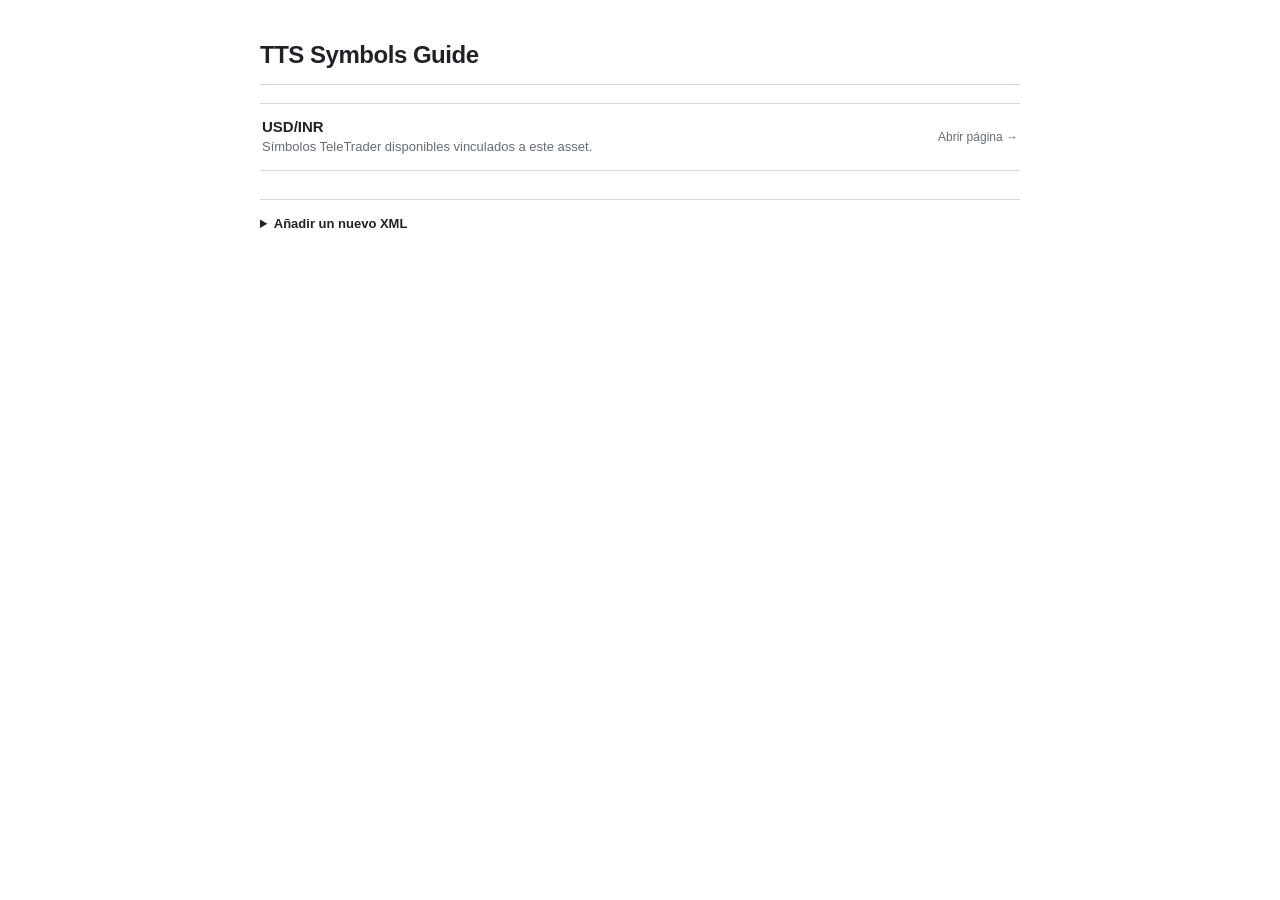
<file: index.html>
<!doctype html>
<html lang="es">
<head>
  <meta charset="utf-8">
  <meta name="viewport" content="width=device-width, initial-scale=1">
  <meta name="description" content="Catálogo de símbolos TTS.">
  <title>TTS Symbols Guide</title>
  <link rel="stylesheet" href="assets/styles.css?v=20260824-7">
</head>
<body>
  <main class="shell">
    <header class="site-header">
      <h1>TTS Symbols Guide</h1>
    </header>

    <section aria-labelledby="pages-title">
      <h2 class="visually-hidden" id="pages-title">Páginas disponibles</h2>

      <div class="catalog-list" id="catalog" aria-live="polite"></div>
      <p class="status" id="catalog-status">Leyendo catálogo…</p>
    </section>

    <details class="howto">
      <summary>Añadir un nuevo XML</summary>
      <ol>
        <li><a href="https://github.com/Michel930107/fxstreet-pages/upload/main/data">Sube el XML</a> a la carpeta <code>data/</code>.</li>
        <li><a href="https://github.com/Michel930107/fxstreet-pages/edit/main/data/pages.json">Edita <code>pages.json</code></a> y añade una entrada como esta:</li>
      </ol>
      <pre><code>{
  "id": "eurusd",
  "title": "EUR/USD",
  "description": "Símbolos TeleTrader vinculados a este asset.",
  "category": "Asset",
  "query": "EURUSD",
  "source": "data/eurusd.xml"
}</code></pre>
      <p>Guarda los cambios. El índice y la plantilla se actualizarán automáticamente.</p>
    </details>
  </main>

  <script src="assets/index.js?v=20260824-2" defer></script>
</body>
</html>
</file>
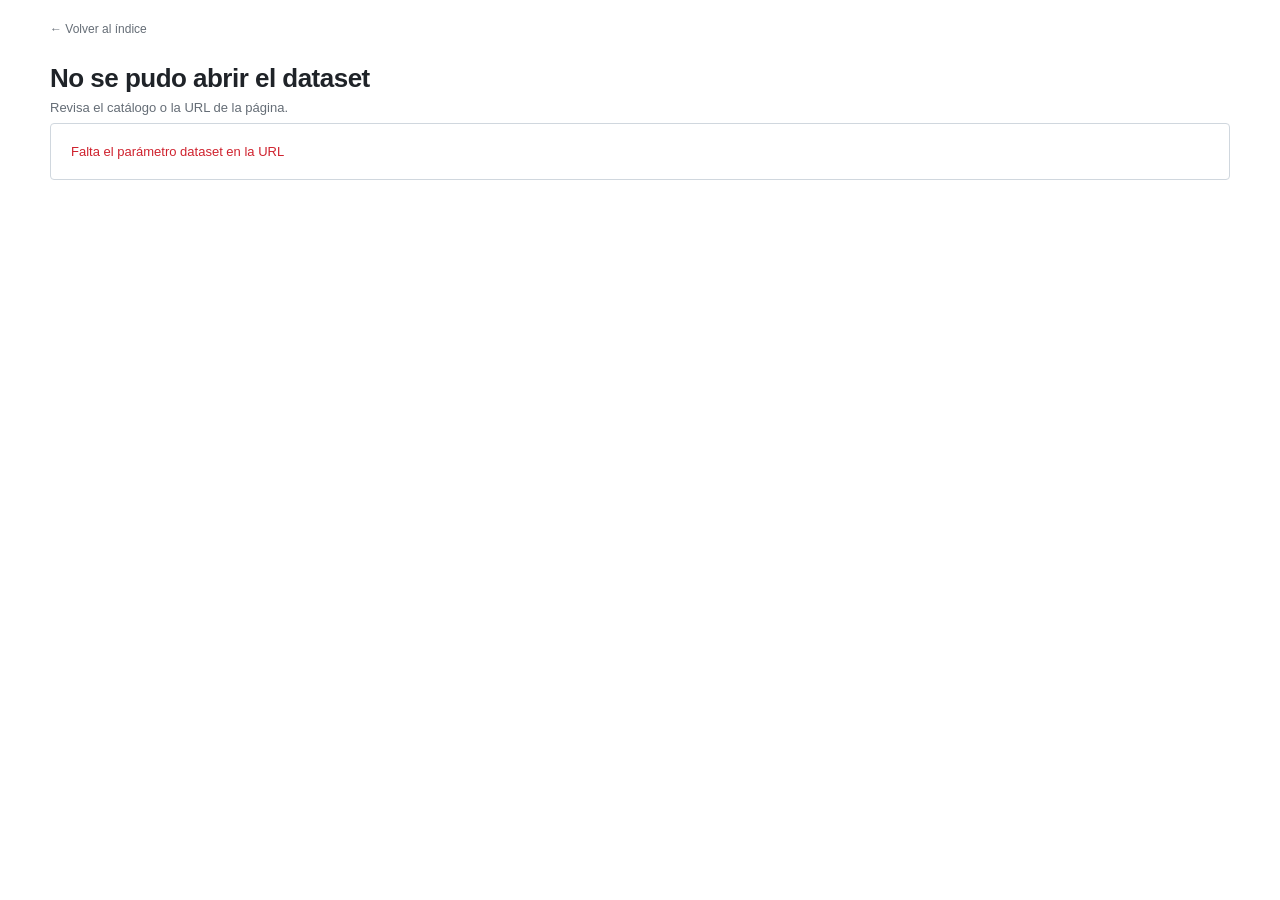
<file: template.html>
<!doctype html>
<html lang="es">
<head>
  <meta charset="utf-8">
  <meta name="viewport" content="width=device-width, initial-scale=1">
  <meta name="description" content="Visor de símbolos TeleTrader vinculados a un asset.">
  <title>Dataset · TTS Symbols Guide</title>
  <link rel="stylesheet" href="assets/styles.css?v=20260824-7">
</head>
<body>
  <main class="page-shell">
    <nav class="topbar" aria-label="Navegación">
      <a class="back-link" href="index.html">← Volver al índice</a>
      <a class="source-link" id="source-link" href="#" hidden>Ver respuesta XML</a>
    </nav>

    <header class="dataset-head">
      <div>
        <h1 id="dataset-title">Cargando…</h1>
        <p class="dataset-description" id="dataset-description">Leyendo el catálogo y los datos.</p>
      </div>
    </header>

    <div class="loading-card" id="loading" role="status">Procesando XML…</div>
    <div class="loading-card status error" id="error" role="alert" hidden></div>

    <section id="viewer" hidden>
      <p class="summary" id="dataset-summary" aria-label="Resumen del dataset"></p>

      <form class="filters" id="filters" aria-label="Filtros">
        <div class="field">
          <label for="search">Buscar en todos los campos</label>
          <input id="search" type="search" placeholder="Ticker, nombre, ID…" autocomplete="off">
        </div>
        <div class="field">
          <label for="exchange-filter">Exchange</label>
          <select id="exchange-filter"><option value="">Todos</option></select>
        </div>
        <div class="field">
          <label for="type-filter">Tipo</label>
          <select id="type-filter"><option value="">Todos</option></select>
        </div>
        <div class="field">
          <label for="currency-filter">Moneda</label>
          <select id="currency-filter"><option value="">Todas</option></select>
        </div>
        <button class="reset" type="reset">Limpiar</button>
      </form>

      <div class="table-shell">
        <div class="table-meta">
          <span id="result-count">0 resultados</span>
          <span id="xml-status">errorNumber: —</span>
        </div>
        <div class="table-scroll">
          <table>
            <thead>
              <tr>
                <th data-key="tickerSymbol" tabindex="0">Ticker</th>
                <th data-key="name" tabindex="0">Nombre</th>
                <th data-key="uniqueName" tabindex="0">Nombre único</th>
                <th data-key="stockExchangeName" tabindex="0">Exchange</th>
                <th data-key="currency" tabindex="0">Moneda</th>
                <th data-key="typeNameEng" tabindex="0">Tipo</th>
                <th data-key="tradingTimeStart" tabindex="0">Horario</th>
                <th data-key="id" tabindex="0">Symbol ID</th>
                <th>TEST</th>
              </tr>
            </thead>
            <tbody id="symbol-rows"></tbody>
          </table>
        </div>
      </div>
    </section>
  </main>

  <dialog class="test-dialog" id="test-dialog" aria-labelledby="test-dialog-title">
    <form class="test-dialog-card" id="test-dialog-form" method="dialog">
      <h2 id="test-dialog-title">Verificar URL de TEST</h2>
      <p>Revisa o modifica los parámetros antes de continuar.</p>
      <ul id="test-warnings"></ul>
      <div class="test-parameters">
        <label for="test-asset">asset <span class="required-mark">Requerido</span>
          <input id="test-asset" name="asset" type="text" autocomplete="off" required>
        </label>
        <label for="test-provider-code">testProviderCode <span class="required-mark">Requerido</span>
          <input id="test-provider-code" name="testProviderCode" type="text" inputmode="numeric" autocomplete="off" required>
        </label>
        <label for="test-session">sessiontest
          <input id="test-session" name="sessiontest" type="text" autocomplete="off">
        </label>
        <label for="test-type">testType
          <input id="test-type" name="testType" type="text" autocomplete="off">
        </label>
      </div>
      <label for="test-url">URL resultante</label>
      <textarea id="test-url" rows="4" readonly spellcheck="false"></textarea>
      <p class="dialog-error" id="test-dialog-error" role="alert" hidden></p>
      <div class="dialog-actions">
        <button type="button" id="test-cancel">Cancelar</button>
        <button type="submit" class="primary">Abrir TEST</button>
      </div>
    </form>
  </dialog>

  <script src="assets/template.js?v=20260824-7" defer></script>
</body>
</html>
</file>
<file: assets/styles.css>
:root {
  color-scheme: light;
  --text: #1f2328;
  --muted: #656d76;
  --line: #d0d7de;
  --soft: #f6f8fa;
  --white: #ffffff;
  --danger: #cf222e;
}

* { box-sizing: border-box; }

body {
  min-height: 100vh;
  margin: 0;
  color: var(--text);
  background: var(--white);
  font-family: -apple-system, BlinkMacSystemFont, "Segoe UI", sans-serif;
  font-size: 14px;
}

button, input, select { font: inherit; }

.visually-hidden {
  position: absolute;
  width: 1px;
  height: 1px;
  padding: 0;
  overflow: hidden;
  clip: rect(0, 0, 0, 0);
  white-space: nowrap;
  border: 0;
}

.shell {
  width: min(760px, calc(100% - 32px));
  margin: 0 auto;
  padding: 40px 0;
}

.site-header {
  margin-bottom: 18px;
  padding-bottom: 14px;
  border-bottom: 1px solid var(--line);
}

h1 {
  margin: 0;
  font-size: 24px;
  line-height: 1.25;
  letter-spacing: -0.02em;
}

.catalog-list { border-top: 1px solid var(--line); }

.catalog-row {
  display: flex;
  align-items: center;
  justify-content: space-between;
  gap: 20px;
  padding: 14px 2px;
  border-bottom: 1px solid var(--line);
  color: inherit;
  text-decoration: none;
}

.catalog-row:hover h3,
.catalog-row:focus-visible h3 { text-decoration: underline; }

.catalog-row:focus-visible {
  outline: 2px solid var(--text);
  outline-offset: 3px;
}

.catalog-copy { min-width: 0; }
.catalog-row h3 { margin: 0 0 3px; font-size: 15px; }
.catalog-row p { margin: 0; color: var(--muted); font-size: 13px; line-height: 1.4; }
.open-link { flex: none; color: var(--muted); font-size: 12px; white-space: nowrap; }
.status { color: var(--muted); font-size: 13px; }
.status.error { color: var(--danger); }

.howto {
  margin-top: 28px;
  padding-top: 16px;
  border-top: 1px solid var(--line);
  color: var(--muted);
  font-size: 13px;
}

.howto summary { color: var(--text); font-weight: 600; cursor: pointer; }
.howto ol { margin: 14px 0 10px; padding-left: 20px; line-height: 1.6; }
.howto a { color: var(--text); }
.howto p { margin: 10px 0 0; }
.howto code { font-family: Consolas, "Liberation Mono", monospace; }
.howto pre {
  margin: 10px 0;
  padding: 12px;
  overflow-x: auto;
  border: 1px solid var(--line);
  border-radius: 4px;
  color: var(--text);
  background: var(--soft);
  font-size: 12px;
  line-height: 1.45;
}

.page-shell {
  width: min(1180px, calc(100% - 28px));
  margin: 0 auto;
  padding: 22px 0 40px;
}

.topbar {
  display: flex;
  align-items: center;
  justify-content: space-between;
  gap: 16px;
  margin-bottom: 26px;
}

.back-link,
.source-link {
  color: var(--muted);
  font-size: 12px;
  text-decoration: none;
}

.back-link:hover,
.source-link:hover { color: var(--text); text-decoration: underline; }

.dataset-head { margin-bottom: 8px; }
.dataset-head h1 { font-size: 26px; }
.dataset-description { margin: 5px 0 0; color: var(--muted); font-size: 13px; }

.summary {
  margin: 0 0 18px;
  color: var(--muted);
  font-size: 12px;
}

.filters {
  display: grid;
  grid-template-columns: minmax(220px, 2fr) repeat(3, minmax(125px, 1fr)) auto;
  gap: 8px;
  margin-bottom: 10px;
}

.field { display: flex; min-width: 0; flex-direction: column; gap: 4px; }
.field label { color: var(--muted); font-size: 10px; font-weight: 600; }

.field input,
.field select {
  width: 100%;
  height: 34px;
  padding: 0 8px;
  border: 1px solid var(--line);
  border-radius: 4px;
  color: var(--text);
  background: var(--white);
  outline: none;
}

.field input:focus,
.field select:focus { border-color: var(--text); box-shadow: 0 0 0 1px var(--text); }

.reset {
  align-self: end;
  height: 34px;
  padding: 0 12px;
  border: 1px solid var(--line);
  border-radius: 4px;
  color: var(--text);
  background: var(--white);
  cursor: pointer;
}

.reset:hover { background: var(--soft); }

.table-shell {
  overflow: hidden;
  border: 1px solid var(--line);
  border-radius: 4px;
  background: var(--white);
}

.table-meta {
  display: flex;
  justify-content: space-between;
  gap: 12px;
  padding: 8px 10px;
  border-bottom: 1px solid var(--line);
  color: var(--muted);
  font-size: 10px;
}

.table-scroll { max-height: 68vh; overflow: auto; }
table { width: 100%; border-collapse: collapse; font-size: 12px; }
thead { position: sticky; top: 0; z-index: 2; background: var(--soft); }

th {
  padding: 8px 10px;
  border-bottom: 1px solid var(--line);
  color: var(--muted);
  font-size: 10px;
  font-weight: 600;
  text-align: left;
  white-space: nowrap;
}

th[data-key] { cursor: pointer; user-select: none; }
th[data-key]:hover { color: var(--text); }
th[data-direction="asc"]::after { content: " ▲"; }
th[data-direction="desc"]::after { content: " ▼"; }

td {
  padding: 7px 10px;
  border-bottom: 1px solid var(--line);
  white-space: nowrap;
}

tbody tr:last-child td { border-bottom: 0; }
tbody tr:hover { background: var(--soft); }
.mono { font-family: Consolas, "Liberation Mono", monospace; font-size: 10px; }
.exchange { font-size: 11px; }
.test-button {
  padding: 4px 9px;
  border: 1px solid var(--text);
  border-radius: 4px;
  color: var(--white);
  background: var(--text);
  font-size: 10px;
  font-weight: 700;
  cursor: pointer;
}

.test-button:hover { opacity: 0.78; }
.test-button:focus-visible { outline: 2px solid var(--text); outline-offset: 2px; }
.empty { padding: 30px; color: var(--muted); text-align: center; }
.loading-card { padding: 20px; border: 1px solid var(--line); border-radius: 4px; color: var(--muted); }

.test-dialog {
  width: min(640px, calc(100% - 28px));
  padding: 0;
  border: 1px solid var(--line);
  border-radius: 6px;
  color: var(--text);
  background: var(--white);
}

.test-dialog::backdrop { background: rgba(0, 0, 0, 0.35); }
.test-dialog-card { padding: 20px; }
.test-dialog h2 { margin: 0 0 8px; font-size: 18px; }
.test-dialog p { margin: 8px 0; color: var(--muted); font-size: 13px; }
.test-dialog ul { margin: 8px 0 16px; padding-left: 20px; color: var(--text); font-size: 13px; line-height: 1.5; }
.test-dialog label { display: block; margin-bottom: 5px; color: var(--muted); font-size: 11px; font-weight: 600; }
.required-mark { margin-left: 4px; color: var(--text); font-size: 9px; font-weight: 500; }
.test-parameters { display: grid; grid-template-columns: 1fr 1fr; gap: 10px; margin: 14px 0; }
.test-parameters label { margin: 0; }
.test-parameters input { width: 100%; height: 36px; margin-top: 5px; padding: 0 9px; border: 1px solid var(--line); border-radius: 4px; color: var(--text); background: var(--white); font-size: 13px; font-weight: 400; outline: none; }
.test-parameters input:focus { border-color: var(--text); box-shadow: 0 0 0 1px var(--text); }
.test-dialog textarea { width: 100%; padding: 9px; border: 1px solid var(--line); border-radius: 4px; color: var(--text); background: var(--white); font-family: Consolas, "Liberation Mono", monospace; font-size: 11px; line-height: 1.45; resize: vertical; }
.test-dialog textarea:focus { border-color: var(--text); outline: 1px solid var(--text); }
.test-dialog .dialog-error { color: var(--danger); }
.dialog-actions { display: flex; justify-content: flex-end; gap: 8px; margin-top: 16px; }
.dialog-actions button { height: 34px; padding: 0 12px; border: 1px solid var(--line); border-radius: 4px; color: var(--text); background: var(--white); cursor: pointer; }
.dialog-actions .primary { border-color: var(--text); color: var(--white); background: var(--text); }

@media (max-width: 820px) {
  .filters { grid-template-columns: repeat(2, minmax(0, 1fr)); }
  .filters .field:first-child { grid-column: 1 / -1; }
  .reset { width: 100%; }
}

@media (max-width: 520px) {
  .shell { padding: 24px 0; }
  .catalog-row { align-items: flex-start; flex-direction: column; gap: 6px; }
  .page-shell { width: min(100% - 18px, 1180px); }
  .filters { grid-template-columns: 1fr; }
  .filters .field:first-child { grid-column: auto; }
  .test-parameters { grid-template-columns: 1fr; }
}
</file>
